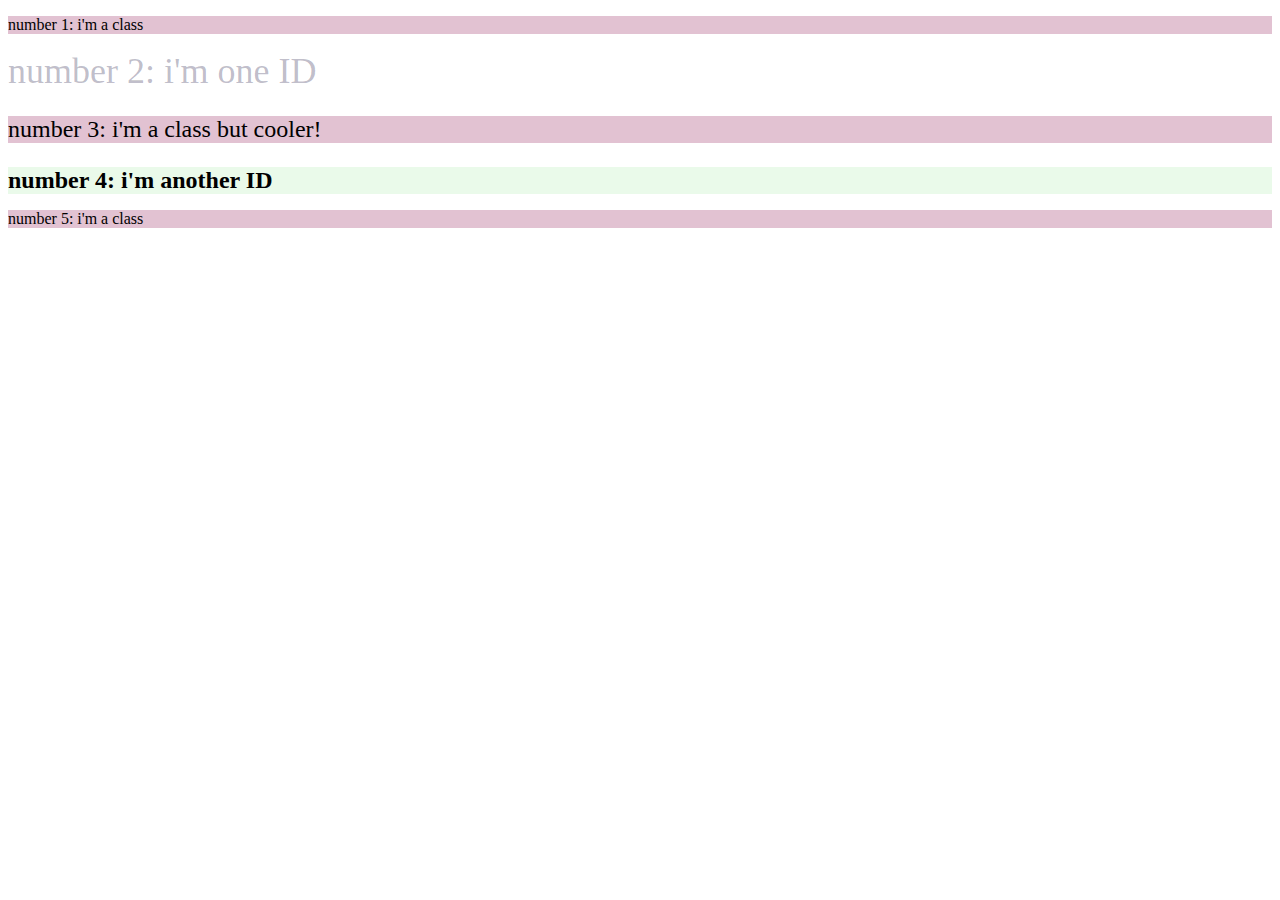
<file: ex02/index.html>
<!DOCTYPE html>
<html lang="en">
<head>
    <meta charset="UTF-8">
    <meta http-equiv="X-UA-Compatible" content="IE=edge">
    <meta name="viewport" content="width=device-width, initial-scale=1.0">
    <title>Document</title>
    <link rel="stylesheet" href="style.css">
</head>
<body>
    <p class="oddno">number 1: i'm a class</p>
    <div id="n2">number 2: i'm one ID</div>
    <p class="oddno n3">number 3: i'm a class but cooler!</div>
    <div id="n4">number 4: i'm another ID</div>
    <p class="oddno n5">number 5: i'm a class</div>
</body>
</html>
</file>
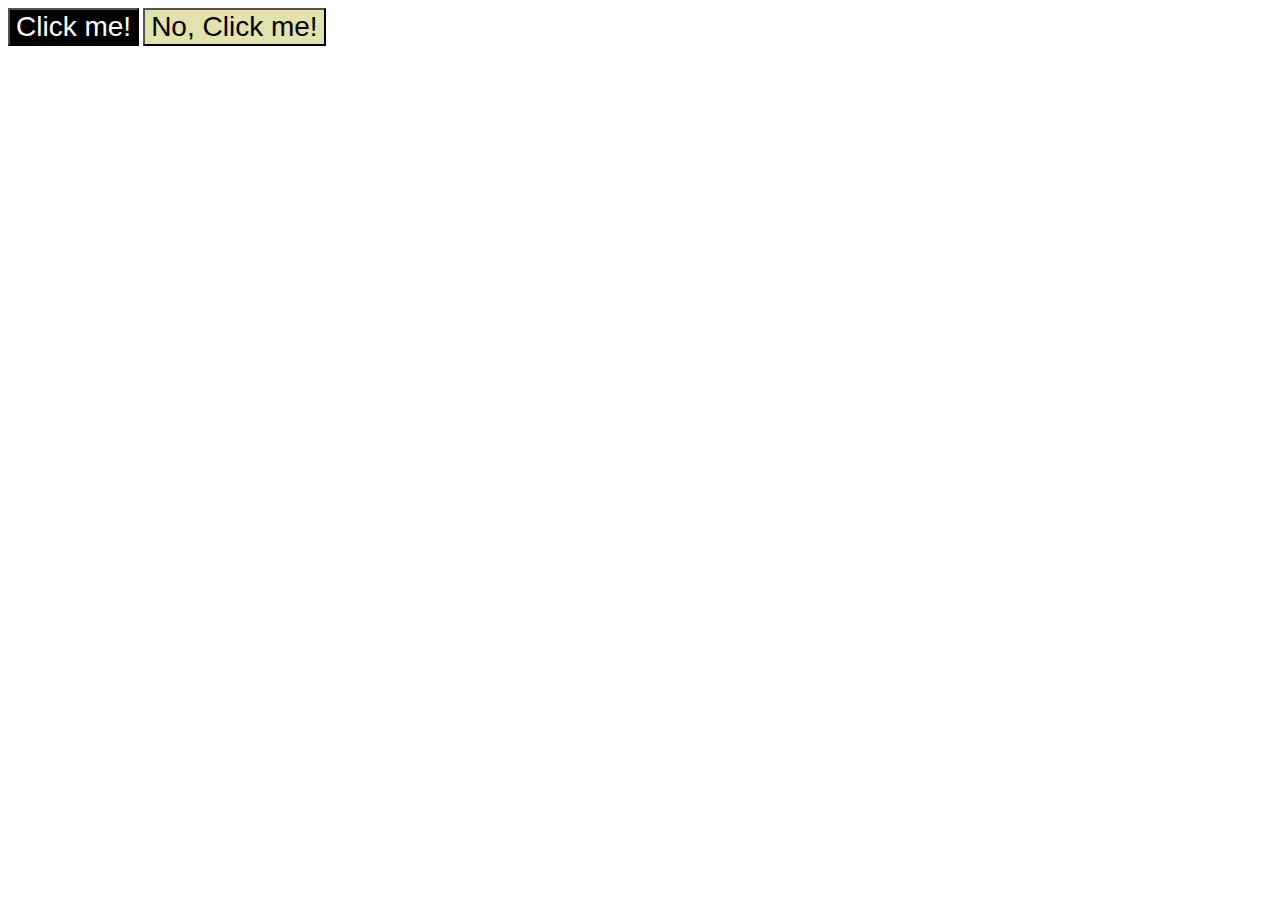
<file: ex03/index.html>
<!DOCTYPE html>
<html lang="en">
<head>
    <meta charset="UTF-8">
    <meta http-equiv="X-UA-Compatible" content="IE=edge">
    <meta name="viewport" content="width=device-width, initial-scale=1.0">
    <title>Document</title>
    <link rel="stylesheet" href="style.css">
</head>
<body>
    <button class="one">Click me!</button>
    <button class="two">No, Click me!</button>
</body>
</html>
</file>
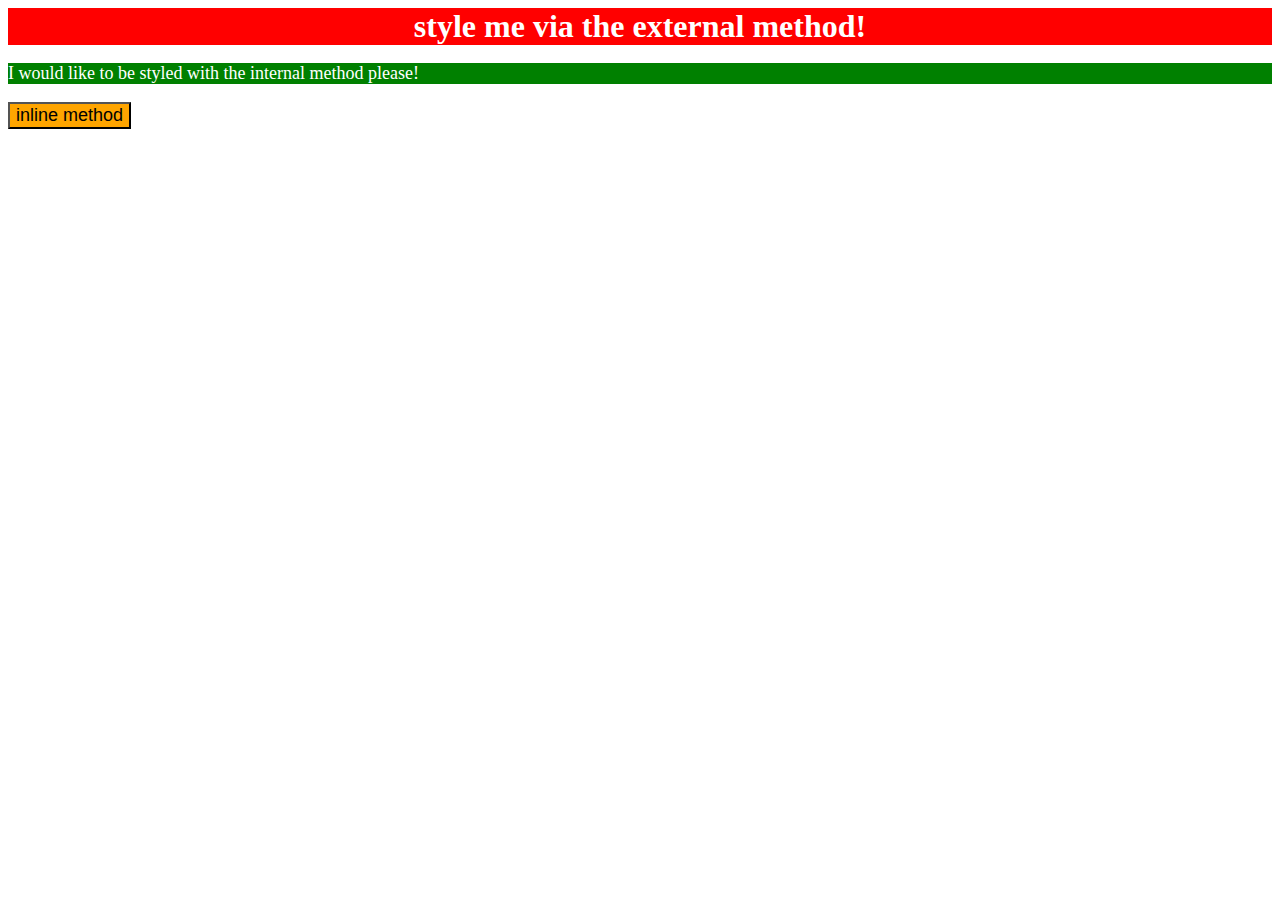
<file: exercises/index.html>
<!DOCTYPE html>
<html lang="en">
<head>
    <meta charset="UTF-8">
    <meta http-equiv="X-UA-Compatible" content="IE=edge">
    <meta name="viewport" content="width=device-width, initial-scale=1.0">
    <title>Document</title>
    <link rel="stylesheet" href="style.css">
    <style>
        p{
            background-color: green;
            color: white;
            font-size: 18px;
        }
    </style>

</head>
<body>
    <div>style me via the external method!</div>
    <p>I would like to be styled with the internal method please!</p>
    <button type="button" style="background:orange; font-size: 18px;">inline method</button>
</body>
</html>
</file>
<file: ex02/style.css>
.oddno{
    background-color: rgb(226, 194, 210);
    font: Verdana,DejaVu Sans,sans-serif;

}

#n2{
    color: rgba(7, 2, 48, 0.267);
    font-size: 36px;
}

.n3{
    font-size: 24px;
}

#n4{
    background-color: rgba(175, 236, 175, 0.267);
    font-size:24px;
    font-weight: bold;
}
</file>
<file: ex03/style.css>
.one{
    color: white;
    background-color: black;
}

.two{
    color:black;
    background-color: rgba(168, 171, 6, 0.333);
}

.one,.two{
    font-size: 28px;
    font-family: Helvetica,'Times New Roman',sans-serif;
}
</file>
<file: exercises/style.css>
div{
   background-color:red;
   color: white;
   font-size: 32px;
   text-align: center;
   font-weight: bold; 
}
</file>
